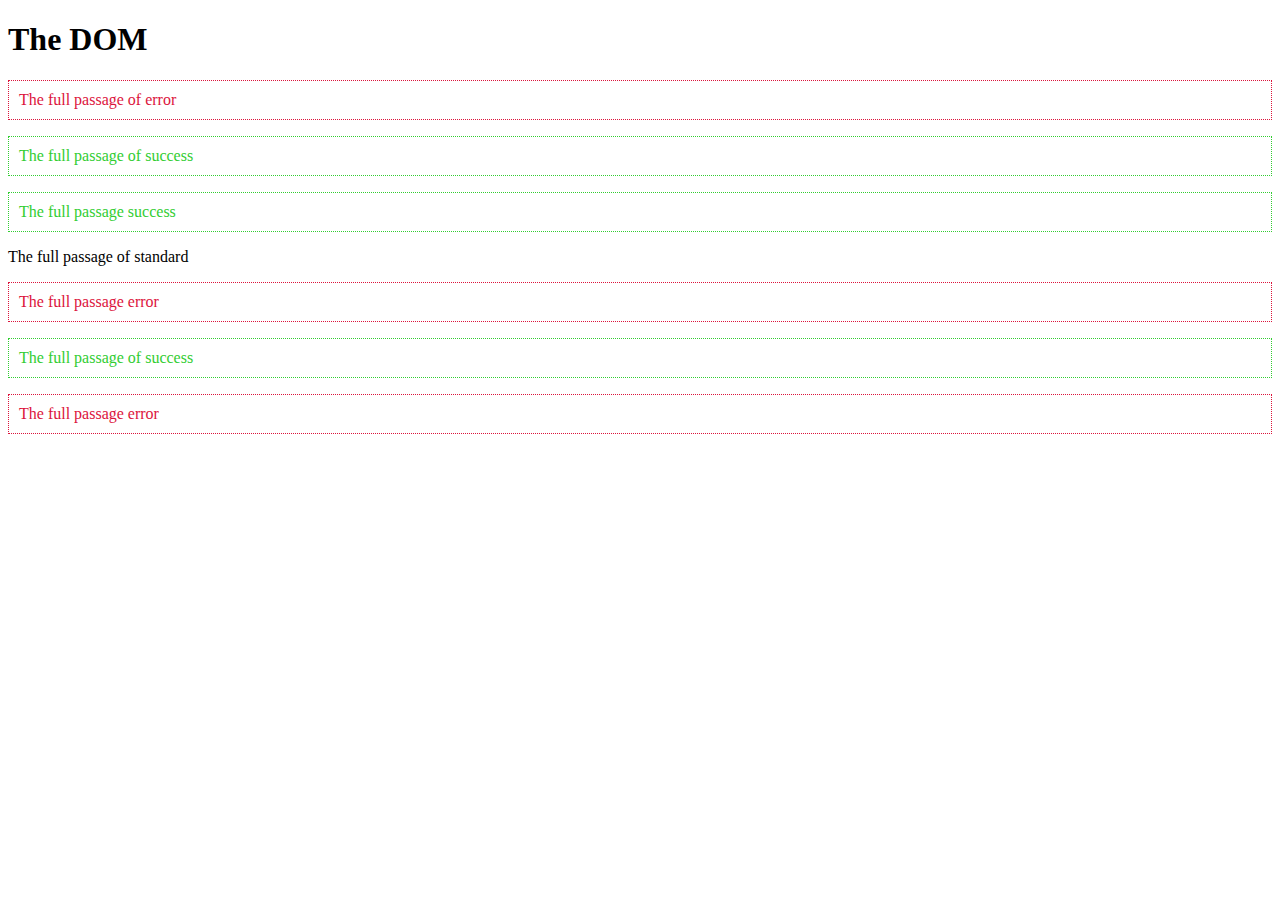
<file: js objects/index.html>
<!DOCTYPE html>
<html lang="en">
    <head>
        <meta charset="UTF-8">
        <meta http-equiv="X-UA-Compatible" content="IE=edge">
        <meta name="viewport" content="width=device-width, initial-scale=1.0">
        <link rel="stylesheet" href="style.css">
        <title>Document</title>
    </head>
    <body>
        <h1>The DOM</h1>

        <p>The full passage of error</p>
        <p>The full passage of success </p>
        <p>The full passage success</p>
        <p>The full passage of standard </p>
        <p>The full passage error</p>
        <p>The full passage of success</p>
        <p>The full passage error </p>

        <script src="script.js"></script>
    </body>
</html>
</file>
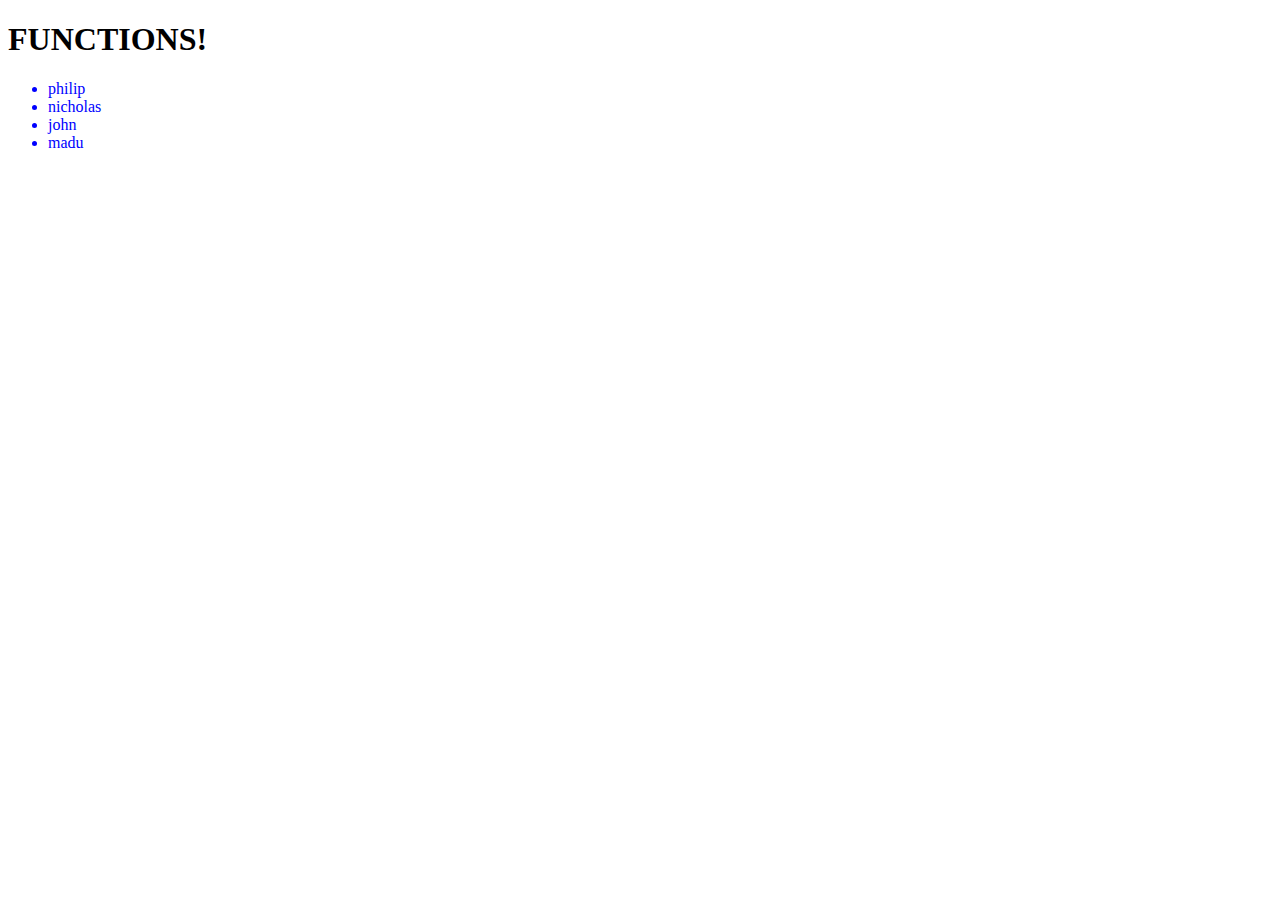
<file: js tutorial control flow/index.html>
<!DOCTYPE html>
<html lang="en">
<head>
    <meta charset="UTF-8">
    <meta http-equiv="X-UA-Compatible" content="IE=edge">
    <meta name="viewport" content="width=device-width, initial-scale=1.0">
    <title>Control Flow</title>
</head>
<body>
    <h1>FUNCTIONS!</h1>
    
    <ul class="people"></ul>
    <script src="script.js"></script>
</body>   
</html>
</file>
<file: js objects/style.css>
.error{
    padding: 10px ;
    color: crimson;
    border: 1px dotted crimson;
}
.success{
    padding: 10px ;
    color: limegreen;
    border: 1px dotted limegreen;
}
</file>
